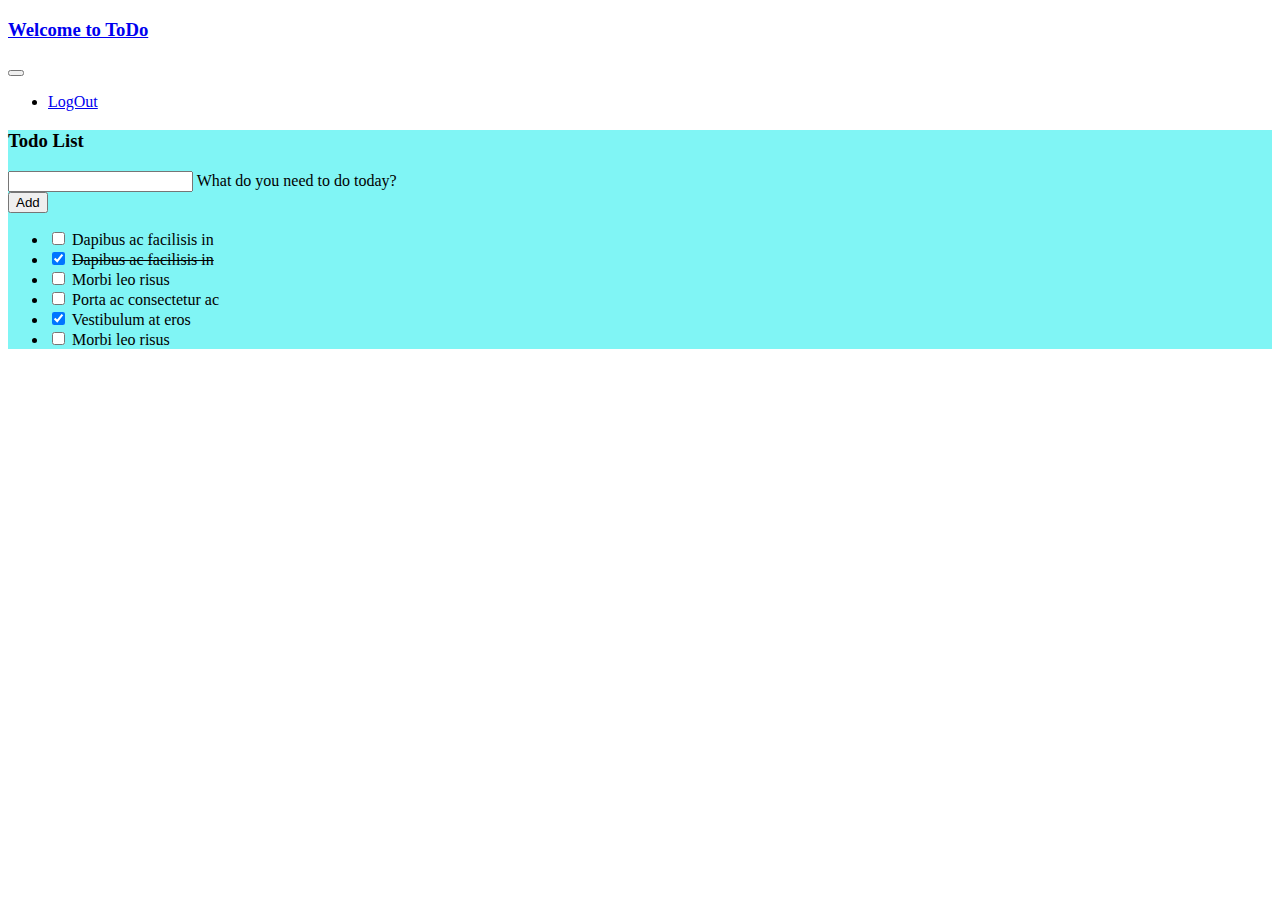
<file: todo.html>
<!DOCTYPE html>
<html lang="en">
<head>
    <meta charset="UTF-8">
    <meta name="viewport" content="width=device-width, initial-scale=1.0">
    <title>Document</title>
    <link rel="stylesheet" href="https://cdn.jsdelivr.net/npm/bootstrap@5.3.1/dist/css/bootstrap.min.css" rel="stylesheet" integrity="sha384-4bw+/aepP/YC94hEpVNVgiZdgIC5+VKNBQNGCHeKRQN+PtmoHDEXuppvnDJzQIu9" crossorigin="anonymous">
</head>
<body >
  <nav class="navbar navbar-expand-lg bg-body-tertiary">
    <div class="container-fluid">
      <a class="navbar-brand" href="#"><h3>Welcome to ToDo</h3></a>
      <button class="navbar-toggler" type="button" data-bs-toggle="collapse" data-bs-target="#navbarNav" aria-controls="navbarNav" aria-expanded="false" aria-label="Toggle navigation">
        <span class="navbar-toggler-icon"></span>
      </button>
      <div class="collapse navbar-collapse" id="navbarNav">
        <ul class="navbar-nav">
          <li class="nav-item">
            <a class="nav-link active" aria-current="page" href="index1.html">LogOut</a>
          </li>
          </ul>
          </div>
          </div>
          </nav>
    <section class="vh-100" style="background-color: #80f5f5;">
        <div class="container py-5 h-100">
          <div class="row d-flex justify-content-center align-items-center h-100">
            <div class="col col-xl-10">
      
              <div class="card" style="border-radius: 15px;">
                <div class="card-body p-5">
      
                   <h3 class="mb-3">Todo List</h3>
      
                  <form class="d-flex justify-content-center align-items-center mb-4">
                    <div class="form-outline flex-fill">
                      <input type="text" id="form3" class="form-control form-control-lg" />
                      <label class="form-label" for="form3">What do you need to do today?</label>
                    </div>
                    <button type="submit" class="btn btn-primary btn-lg ms-2">Add</button>
                  </form>
      
                  <ul class="list-group mb-0">
                    <li
                      class="list-group-item d-flex justify-content-between align-items-center border-start-0 border-top-0 border-end-0 border-bottom rounded-0 mb-2">
                      <div class="d-flex align-items-center">
                        <input class="form-check-input me-2" type="checkbox" value="" aria-label="..." />
                        Dapibus ac facilisis in
                      </div>
                      <a href="#!" data-mdb-toggle="tooltip" title="Remove item">
                        <i class="fas fa-times text-primary"></i>
                      </a>
                    </li>
                    <li
                      class="list-group-item d-flex d-flex justify-content-between align-items-center border-start-0 border-top-0 border-end-0 border-bottom rounded-0 mb-2">
                      <div class="d-flex align-items-center">
                        <input class="form-check-input me-2" type="checkbox" value="" aria-label="..." checked />
                        <s>Dapibus ac facilisis in</s>
                      </div>
                      <a href="#!" data-mdb-toggle="tooltip" title="Remove item">
                        <i class="fas fa-times text-primary"></i>
                      </a>
                    </li>
                    <li
                      class="list-group-item d-flex d-flex justify-content-between align-items-center border-start-0 border-top-0 border-end-0 border-bottom rounded-0 mb-2">
                      <div class="d-flex align-items-center">
                        <input class="form-check-input me-2" type="checkbox" value="" aria-label="..." />
                        Morbi leo risus
                      </div>
                      <a href="#!" data-mdb-toggle="tooltip" title="Remove item">
                        <i class="fas fa-times text-primary"></i>
                      </a>
                    </li>
                    <li
                      class="list-group-item d-flex d-flex justify-content-between align-items-center border-start-0 border-top-0 border-end-0 border-bottom rounded-0 mb-2">
                      <div class="d-flex align-items-center">
                        <input class="form-check-input me-2" type="checkbox" value="" aria-label="..." />
                        Porta ac consectetur ac
                      </div>
                      <a href="#!" data-mdb-toggle="tooltip" title="Remove item">
                        <i class="fas fa-times text-primary"></i>
                      </a>
                    </li>
                    <li
                      class="list-group-item d-flex d-flex justify-content-between align-items-center border-start-0 border-top-0 border-end-0 border-bottom rounded-0 mb-0">
                      <div class="d-flex align-items-center">
                        <input class="form-check-input me-2" type="checkbox" value="" aria-label="..." checked />
                        Vestibulum at eros
                      </div>
                      <a href="#!" data-mdb-toggle="tooltip" title="Remove item">
                        <i class="fas fa-times text-primary"></i>
                      </a>
                    </li>
                    <li
                      class="list-group-item d-flex justify-content-between align-items-center border-start-0 border-top-0 border-end-0 border-bottom rounded-0 mb-2">
                      <div class="d-flex align-items-center">
                        <input class="form-check-input me-2" type="checkbox" value="" aria-label="..." />
                        Morbi leo risus
                      </div>
                      <a href="#!" data-mdb-toggle="tooltip" title="Remove item">
                        <i class="fas fa-times text-primary"></i>
                      </a>
                    </li>
                  </ul>
      
                </div>
              </div>
      
            </div>
          </div>
        </div>
      </section>
</body>
</html>
</file>
